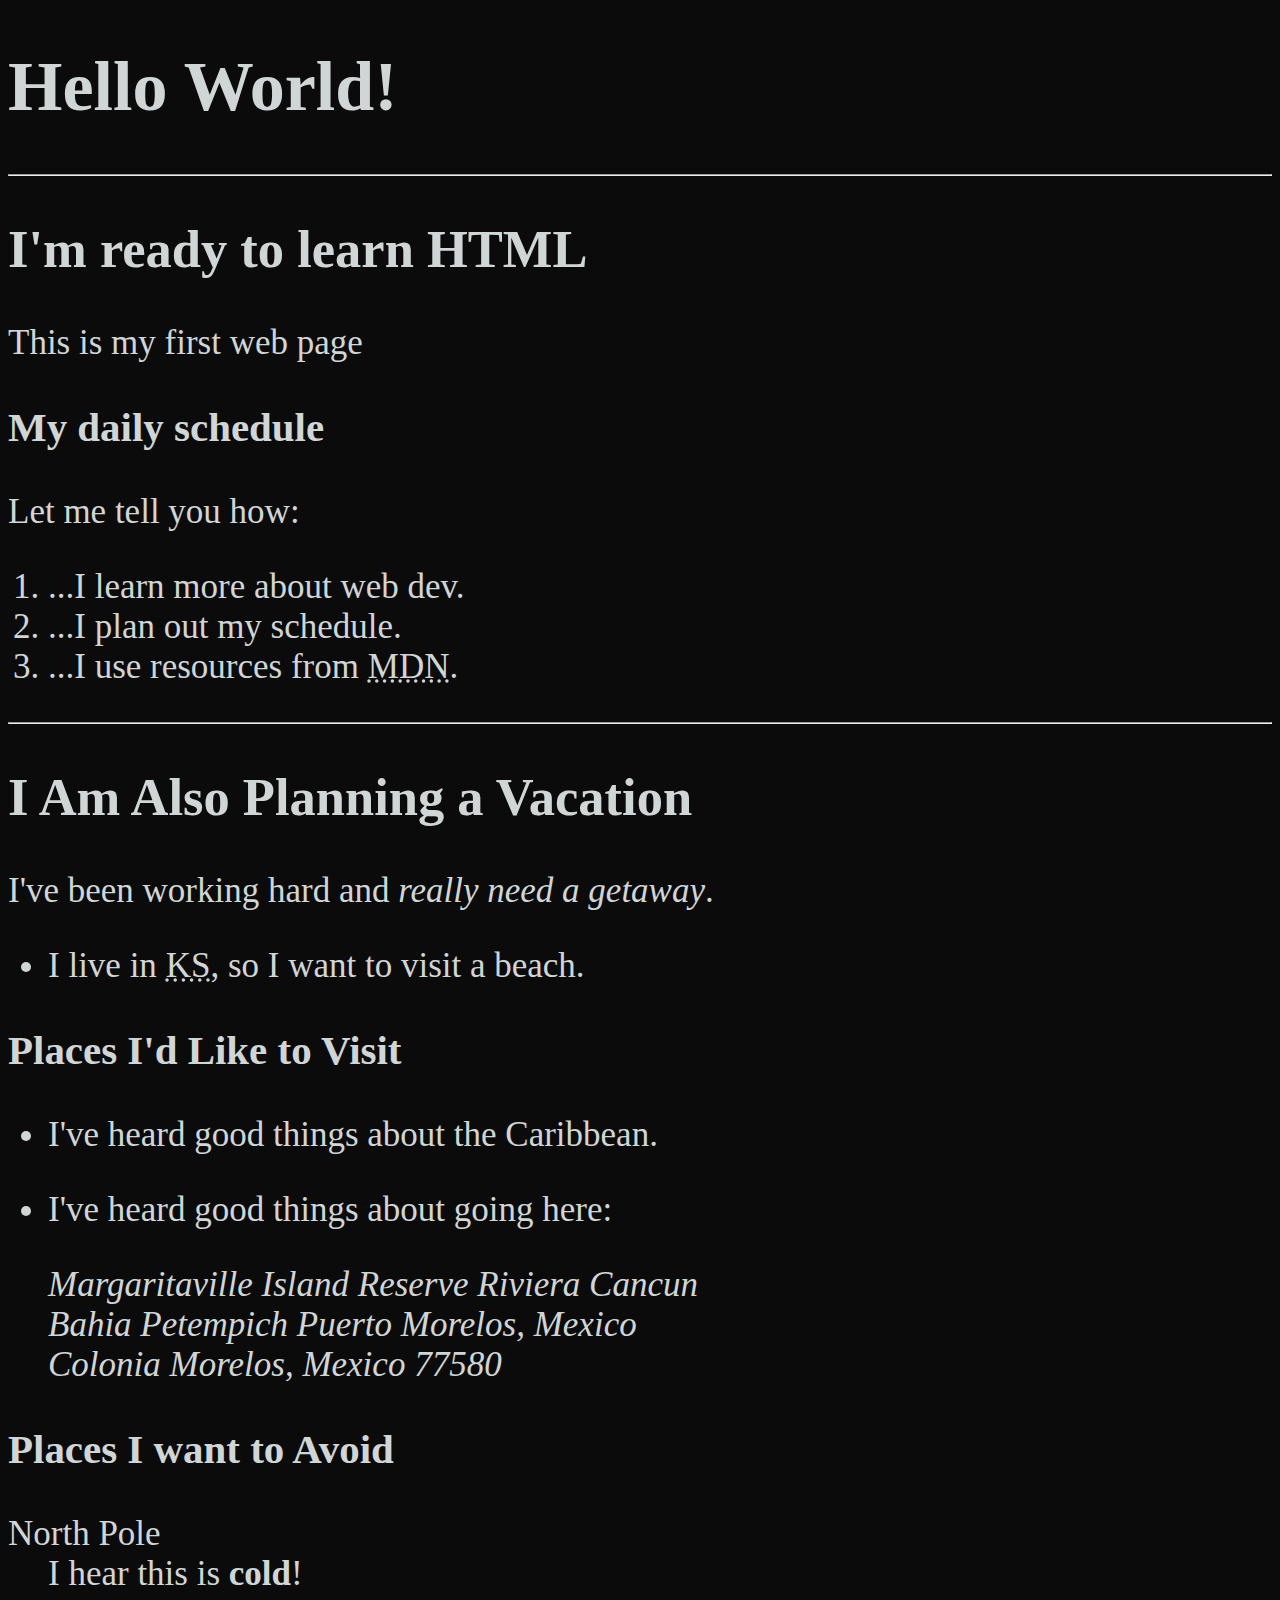
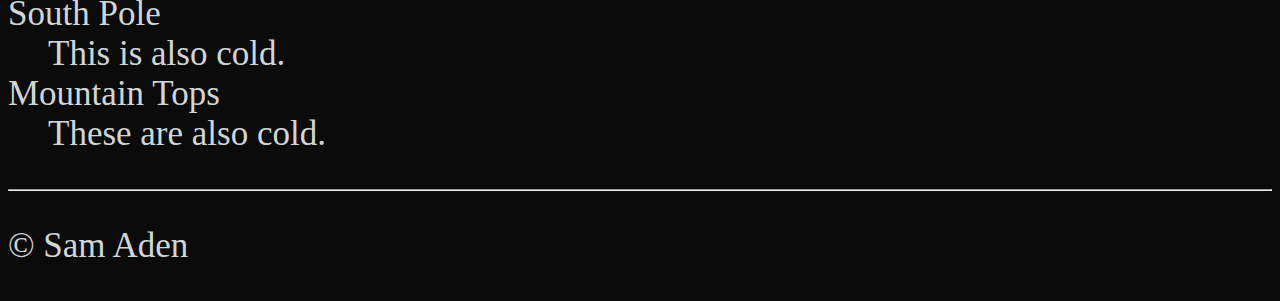
<file: Coding Projects/index.html>
<!DOCTYPE html>
<html lang="en">
<head>
    <meta charset="UTF-8">
    <meta name="author" content="Sam Aden">
    <meta name="description" content="This page contains all the things I am learning how to create as I learn HTML.">
<title>My First Web Page</title>
<link rel="icon" href="html5.png" type="image/x-icon">

<link rel="stylesheet" href="main.css" type="text/css">
</head>
  <body> 
    <h1>Hello World!</h1>

    <hr>

    <h2>I'm ready to learn HTML</h2>
    <p>This is my first web page</p>

    <h3>My daily schedule</h3>
    <p>Let me tell you how:</p>
    <ol>
        <li>...I learn more about web dev.</li>
        <li>...I plan out my schedule.</li>
        <li>...I use resources from <abbr title="Mozilla Developer Network">MDN</abbr>.</li>
    </ol>

      <hr>
 
      <h2>I Am Also Planning a Vacation</h2>
    <p>I've been working hard and <em>really need a getaway</em>.</p>
    <ul>
        <li>
            I live in <abbr title="Kansas">KS</abbr>, so I want to visit a beach.
        </li>
    </ul>

    <h3>Places I'd Like to Visit</h3>
    <ul>
        <li>
            I've heard good things about the Caribbean.
        </li>
        <li>
            <p>I've heard good things about going here:</p>
            <address>
                Margaritaville Island Reserve Riviera Cancun<br>
                Bahia Petempich Puerto Morelos, Mexico<br>
                Colonia Morelos, Mexico 77580
            </address>
        </li>
    </ul>
    <!-- TODO: Add more places-->
    <h3>Places I want to Avoid</h3>
<dl>
    <dt>North Pole</dt>
    <dd>I hear this is <strong>cold</strong>!</dd>

    <dt>South Pole</dt>
    <dd>This is also cold.</dd>

    <dt>Mountain Tops</dt>
    <dd>These are also cold.</dd>   
</dl>

  <hr>
  <p>&copy; Sam Aden</p>
</body>

</html>
</file>
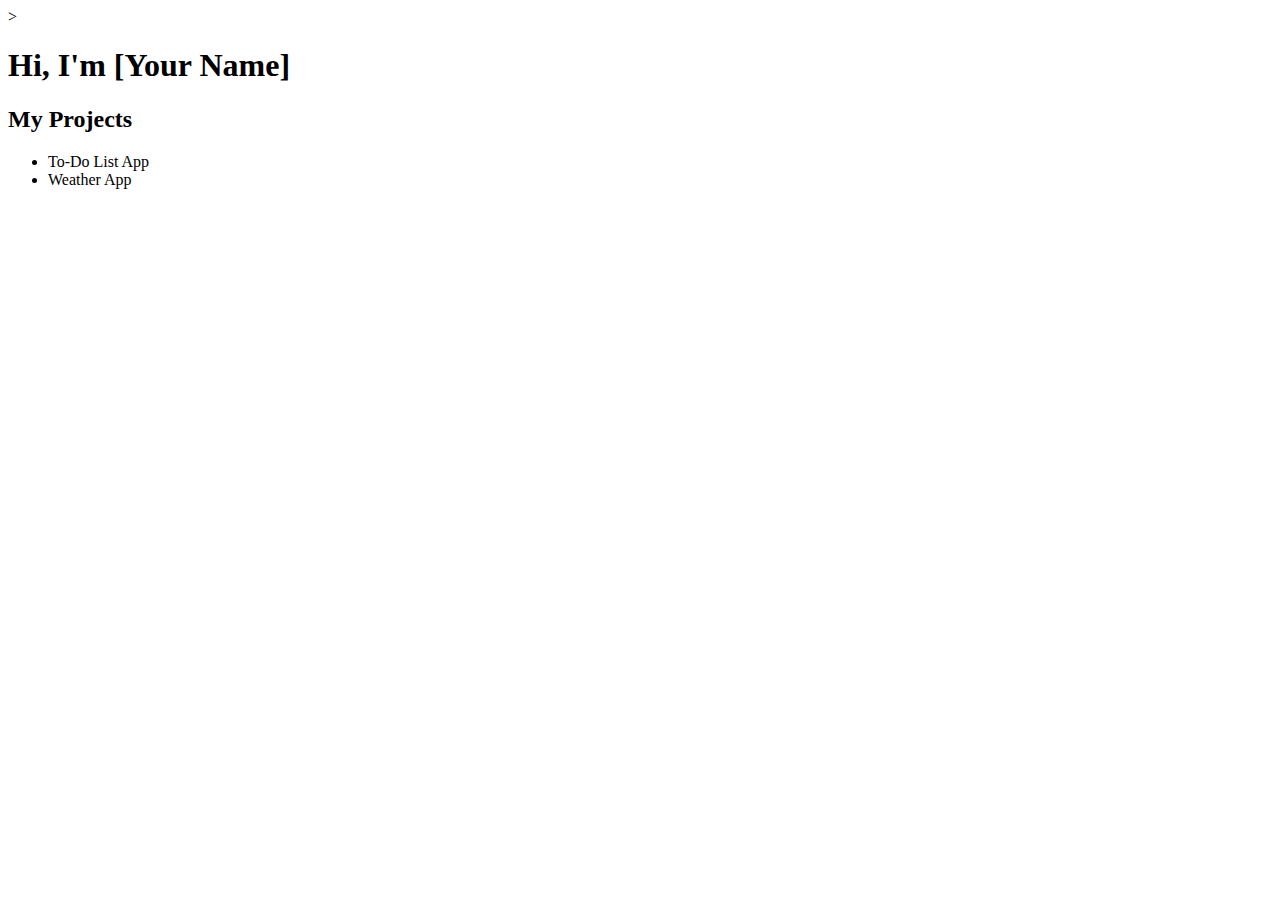
<file: Coding Projects/hello.html>
<!DOCTYPE html>  
<html>   
  <title>My First Page</title>  
</<link rel="stylesheet" href="style.css">  >  
<body>  
  <body>  
    <h1>Hi, I'm [Your Name]</h1>  
    <div class="project-box">  
      <h2>My Projects</h2>  
      <ul>  
        <li>To-Do List App</li>  
        <li>Weather App</li>  
      </ul>  
    </div>  
  </body>
</file>
<file: Coding Projects/main.css>
html {
    font-size: 35px;
}

/* Style the body */
body {
    background-color: #0c0b0b;
    color: rgb(208, 214, 213);
    font-family: "Times New Roman", serif; /* Corrected font declaration */
}

/* Hyperlink hover effect */
a:hover {
    color: #ff0077; /* Change this to your desired hover color */
    text-decoration: underline;
}

link color
}

<code>&lt;h1&gt;Hello World!&gt;h1&gt;</code>
</file>
